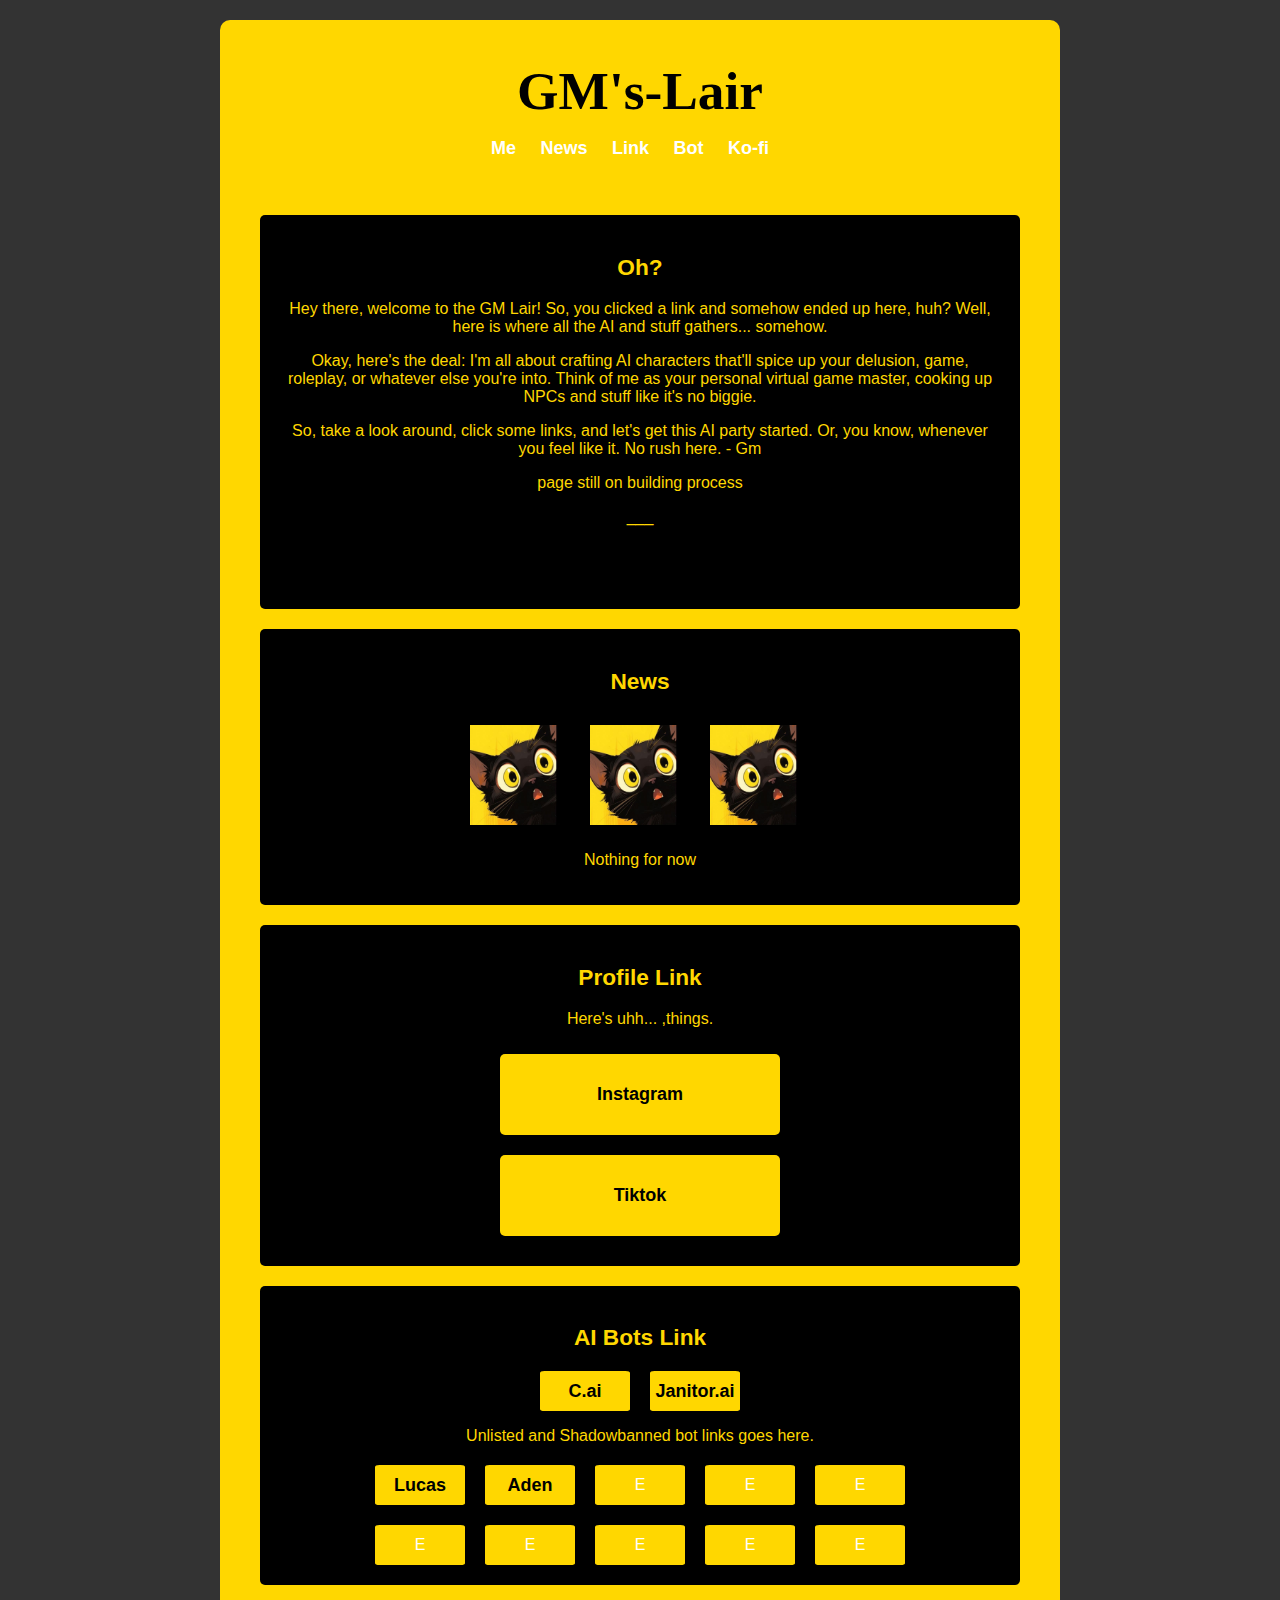
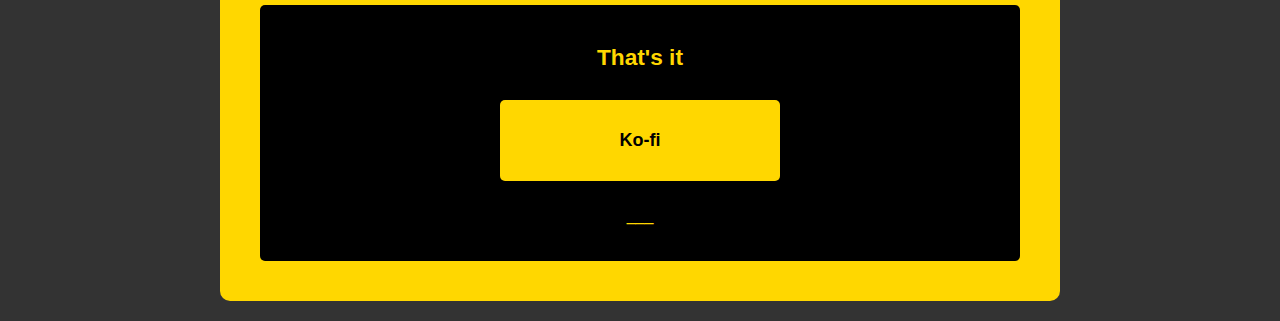
<file: index.html>
<!DOCTYPE html>
<html lang="en">
<head>
    <meta charset="UTF-8">
    <meta name="viewport" content="width=device-width, initial-scale=1.0">
    <title>D-Dream Den</title>
    <link rel="stylesheet" href="style.css">
</head>

<div class="container">
    <body>
    <header>
        <h1>GM's-Lair</h1>
        <nav>
            <ul>
                <li><a href="#about">Me</a></li>
                <li><a href="#news">News</a></li>
                <li><a href="#link">Link</a></li>
                <li><a href="#bots">Bot</a></li>
                <li><a href="#kofi">Ko-fi</a></li>
            </ul>
        </nav>
    </header>
    
    <section id="about">
        <h2>Oh?</h2>
        <p>Hey there, welcome to the GM Lair! So, you clicked a link and somehow ended up here, huh? Well, here is where all the AI and stuff gathers... somehow.</p>
        <p>Okay, here's the deal: I'm all about crafting AI characters that'll spice up your delusion, game, roleplay, or whatever else you're into. Think of me as your personal virtual game master, cooking up NPCs and stuff like it's no biggie.</p>
        <p>So, take a look around, click some links, and let's get this AI party started. Or, you know, whenever you feel like it. No rush here.   - Gm</p>
        <p>page still on building process</p>
        <p>___</p>
        <h4><a href="comment.html">unavailable</a></h4>
    </section>

    <section id="news">
        <h2>News</h2>
        <div class="picture-row">
            <img src="a pic.jpg" alt="Picture 1">
            <img src="a pic.jpg" alt="Picture 2">
            <img src="a pic.jpg" alt="Picture 3">
        </div>
        <p>Nothing for now</p>    
    </section>
        
   <section id="link">
        <h2>Profile Link</h2>
        <p>Here's uhh... ,things.</p>
        <div class="buttons">
            <button class="button"><a href="https://www.instagram.com/luc0_r/" target="_blank">Instagram</a></button>
            <button class="button"><a href="https://www.tiktok.com/@9194747199637oio" target="_blank">Tiktok</a></button>
            
        </div>    
    </section>

    <section id="bots">
        <h2>AI Bots Link</h2>
        <div class="bot-buttons-row">
            <button class="bot-button"><a href="https://character.ai/profile/Luco__" target="_blank">C.ai</a></button>
            <button class="bot-button"><a href="https://janitorai.com/profiles/1dabe86d-3b75-4562-8e34-207d808b0482_profile-of-lco-rwind" target="_blank">Janitor.ai</a></button>
        </div>       
        <p>Unlisted and Shadowbanned bot links goes here.</p>
        <div class="bot-buttons-row">
            <button class="bot-button"><a href="https://character.ai/chat/WTgJ-r72qUQ41YOOlxv1kWcUtp9P_Sq6FAA1taqQZsc" target="_blank">Lucas</a></button>
            <button class="bot-button"><a href="https://c.ai/c/91vxQ2RU4w5M5lEdt9fiNjGvVcAviieeP9z3t7daisc" target="_blank">Aden</a></button>
            <button class="bot-button">E</button>
            <button class="bot-button">E</button>
            <button class="bot-button">E</button>
        </div>
        <div class="bot-buttons-row">
            <button class="bot-button">E</button>
            <button class="bot-button">E</button>
            <button class="bot-button">E</button>
            <button class="bot-button">E</button>
            <button class="bot-button">E</button>
        </div>
        
    </section>

    <section id="kofi">
        <h2>That's it</h2>
        <div class= "buttons">
            <button class="button"><a href="https://ko-fi.com/lco_rwind" target="_blank">Ko-fi</a></button>
        </div>
        <p>___</p>
        
    </section>
    <script>
    </script>
    </body>
</div>
</html>
</file>
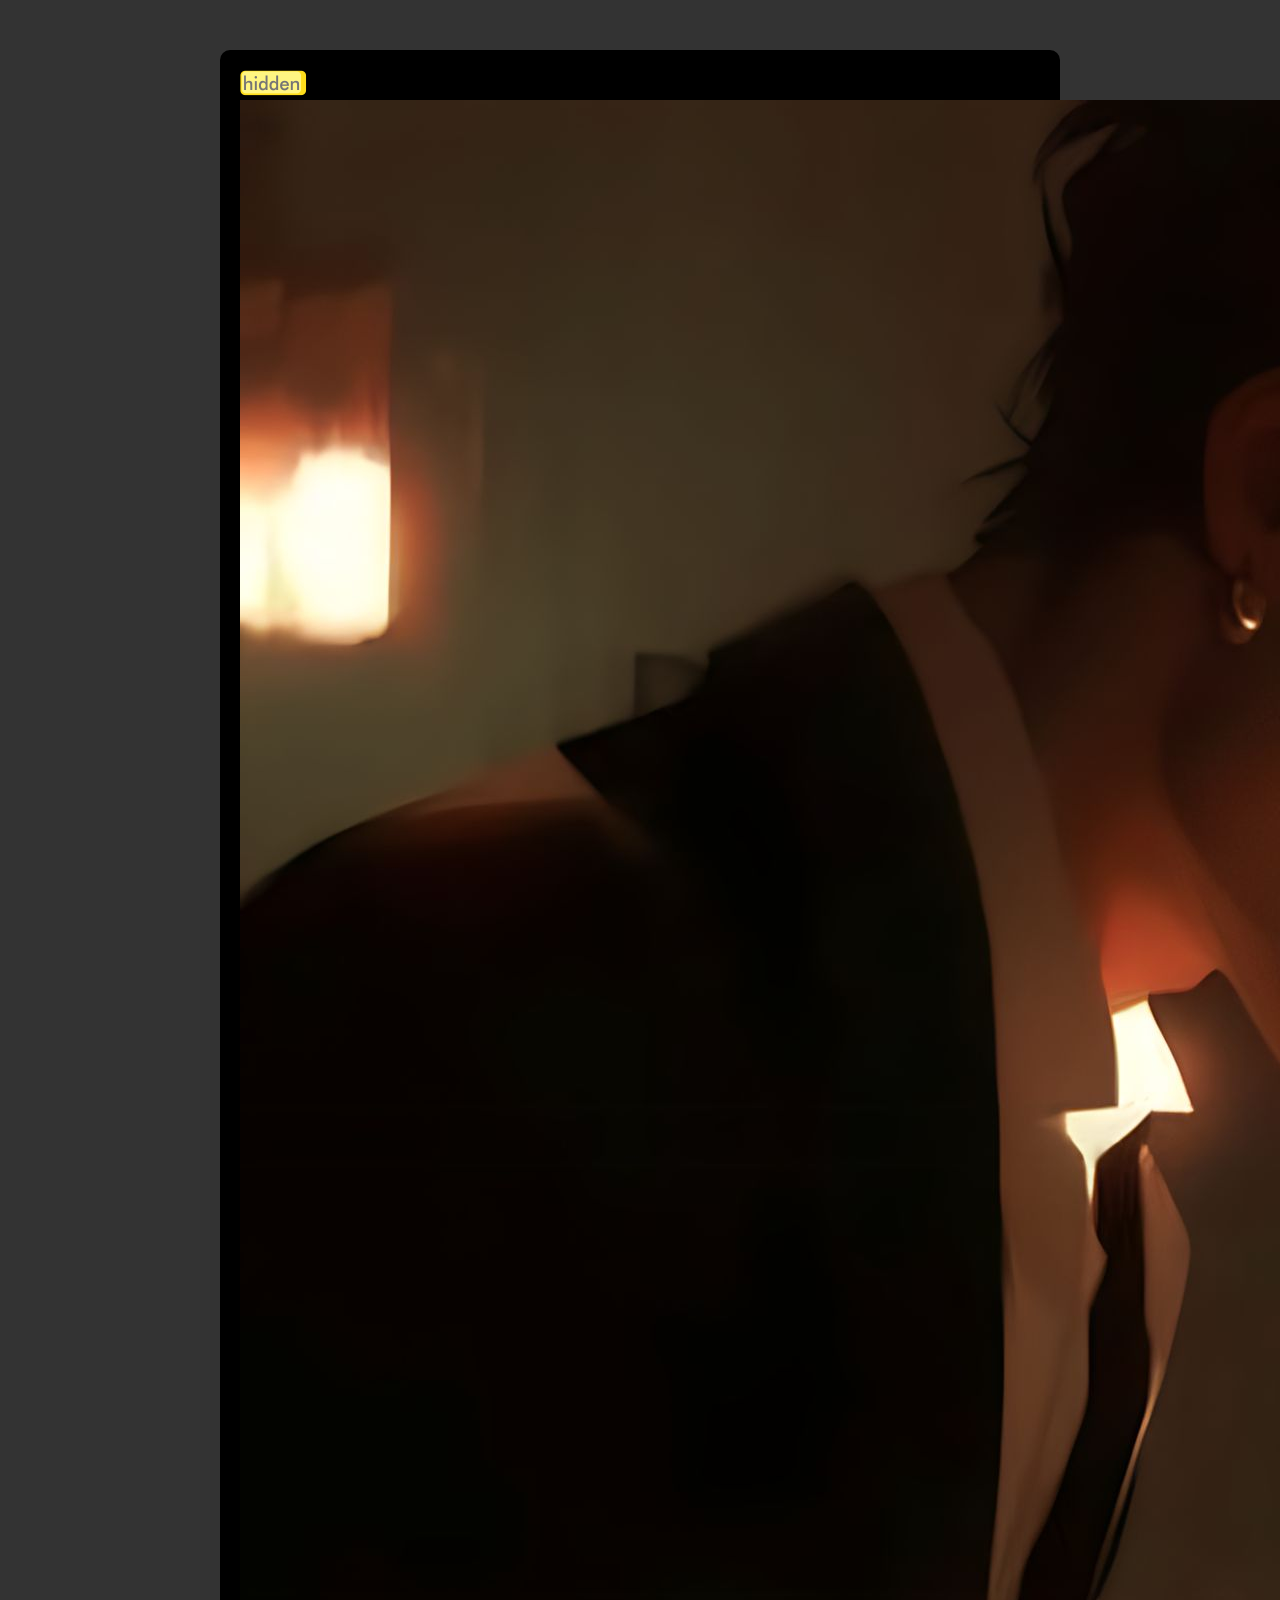
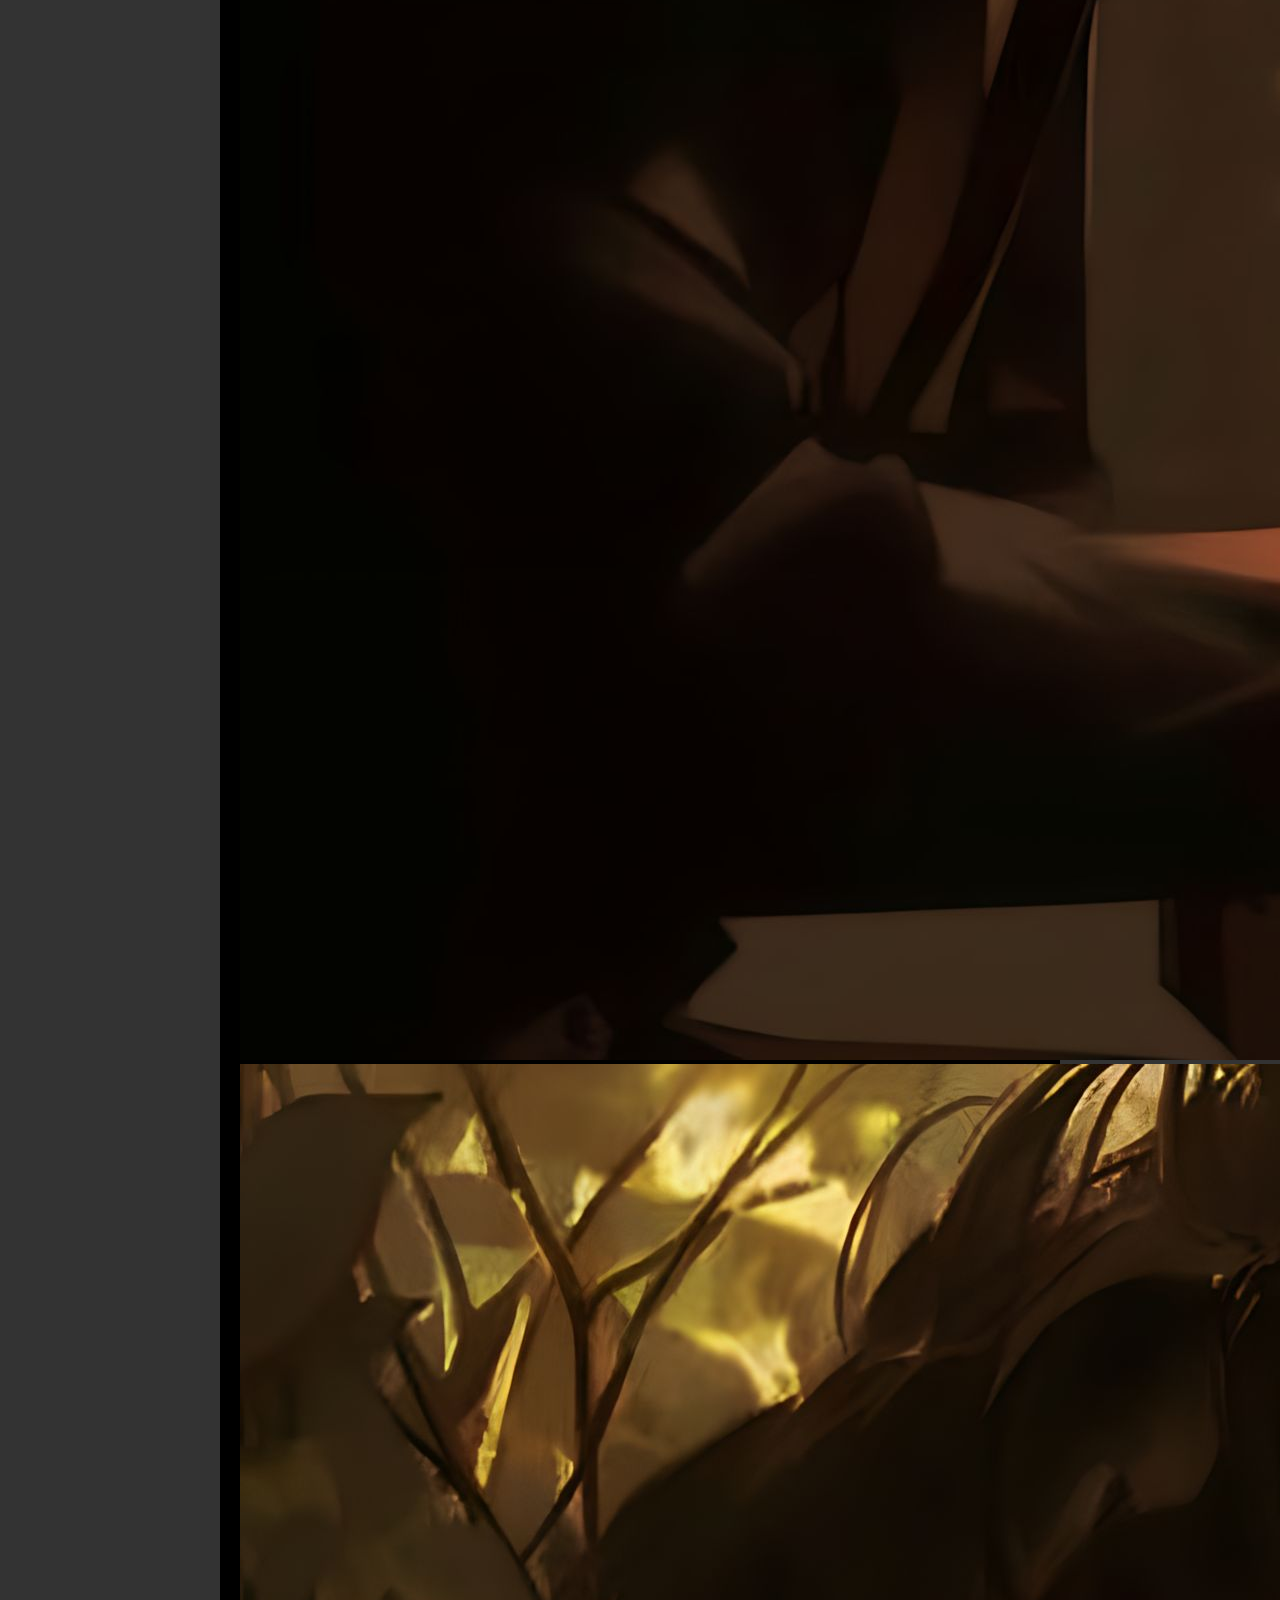
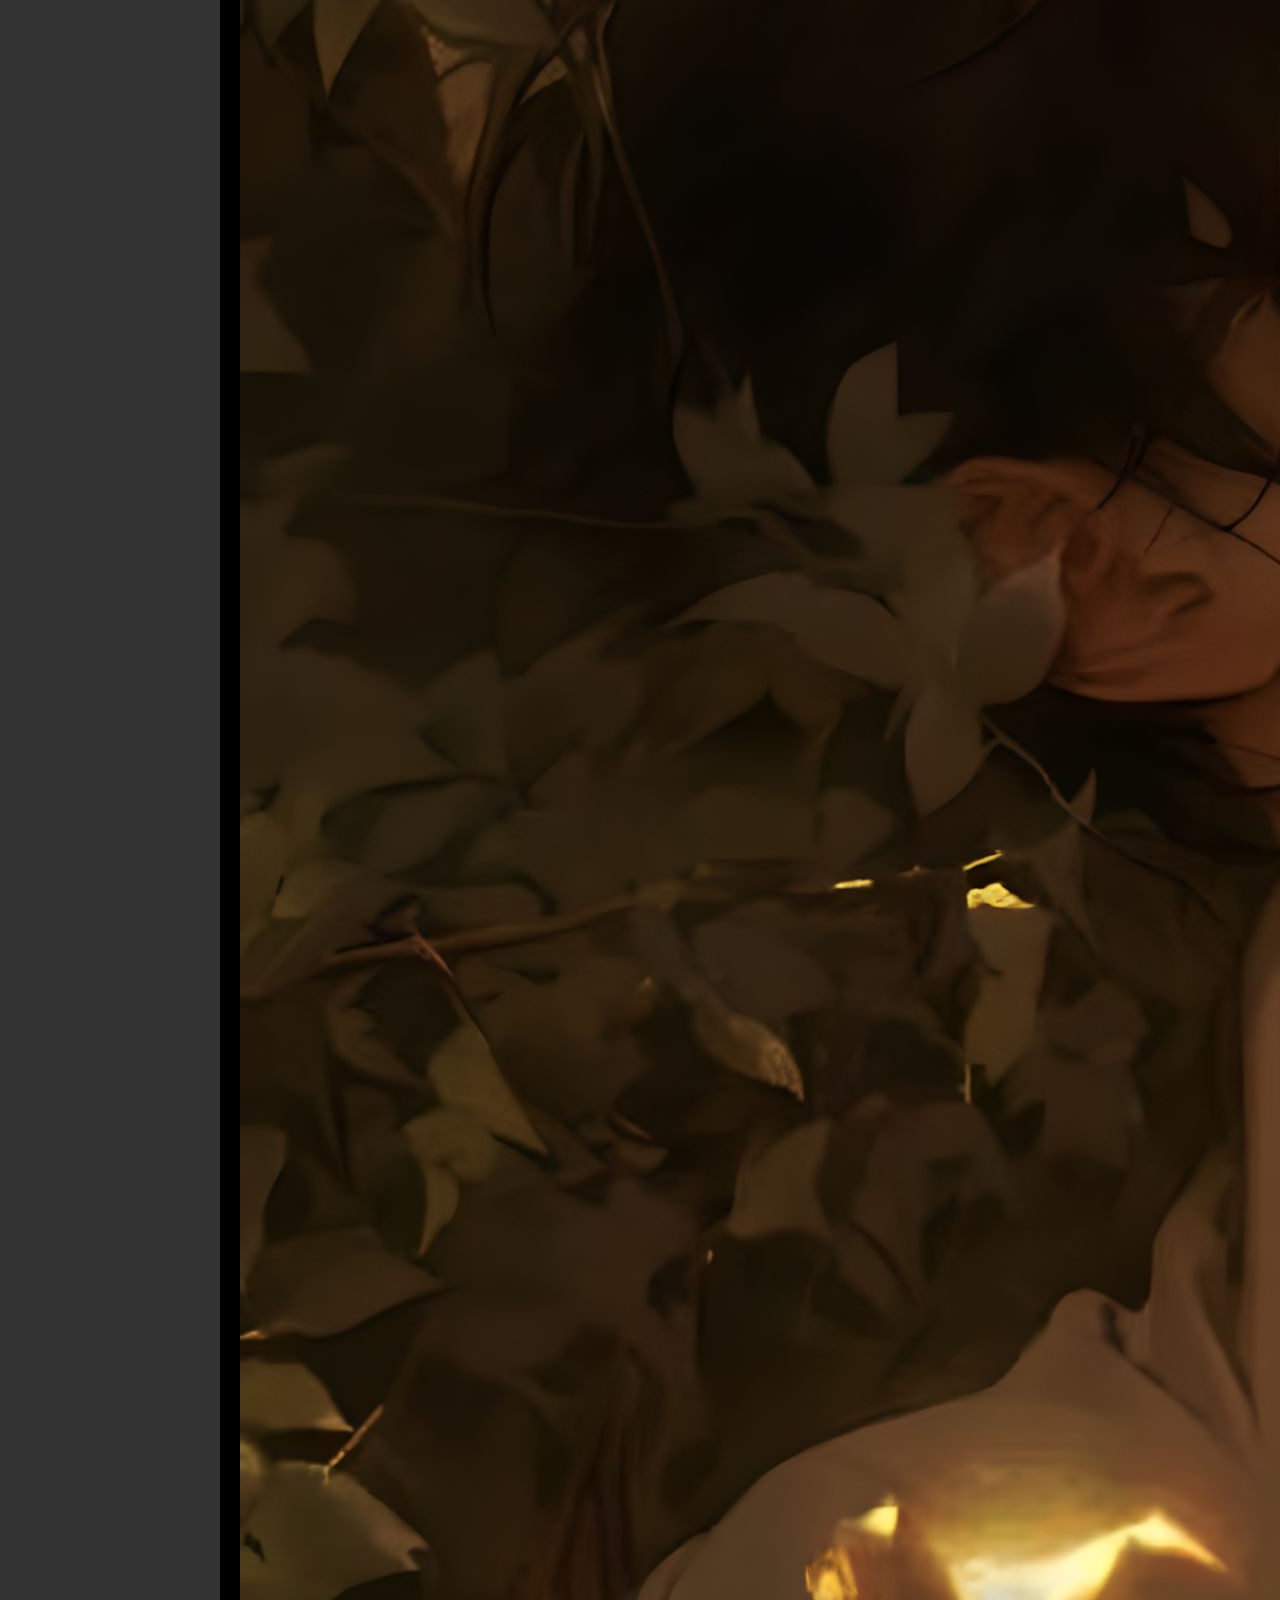
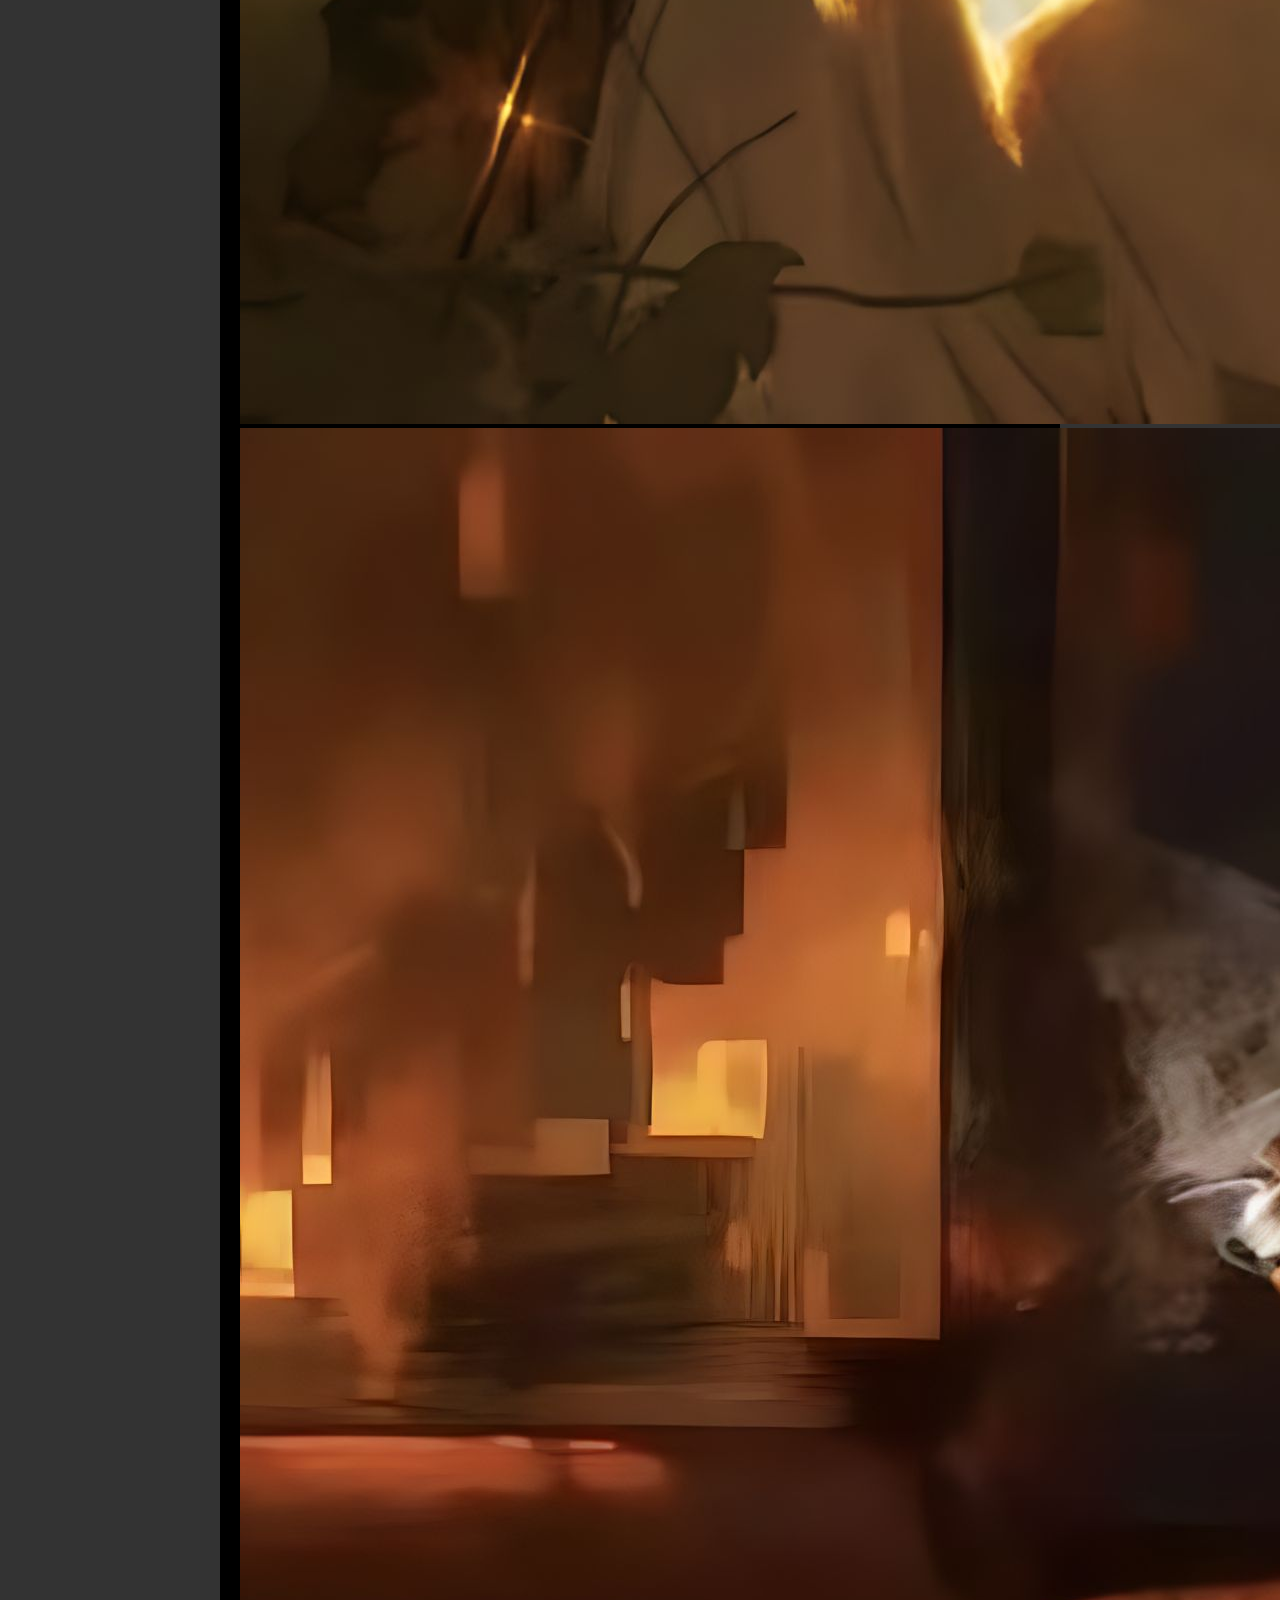
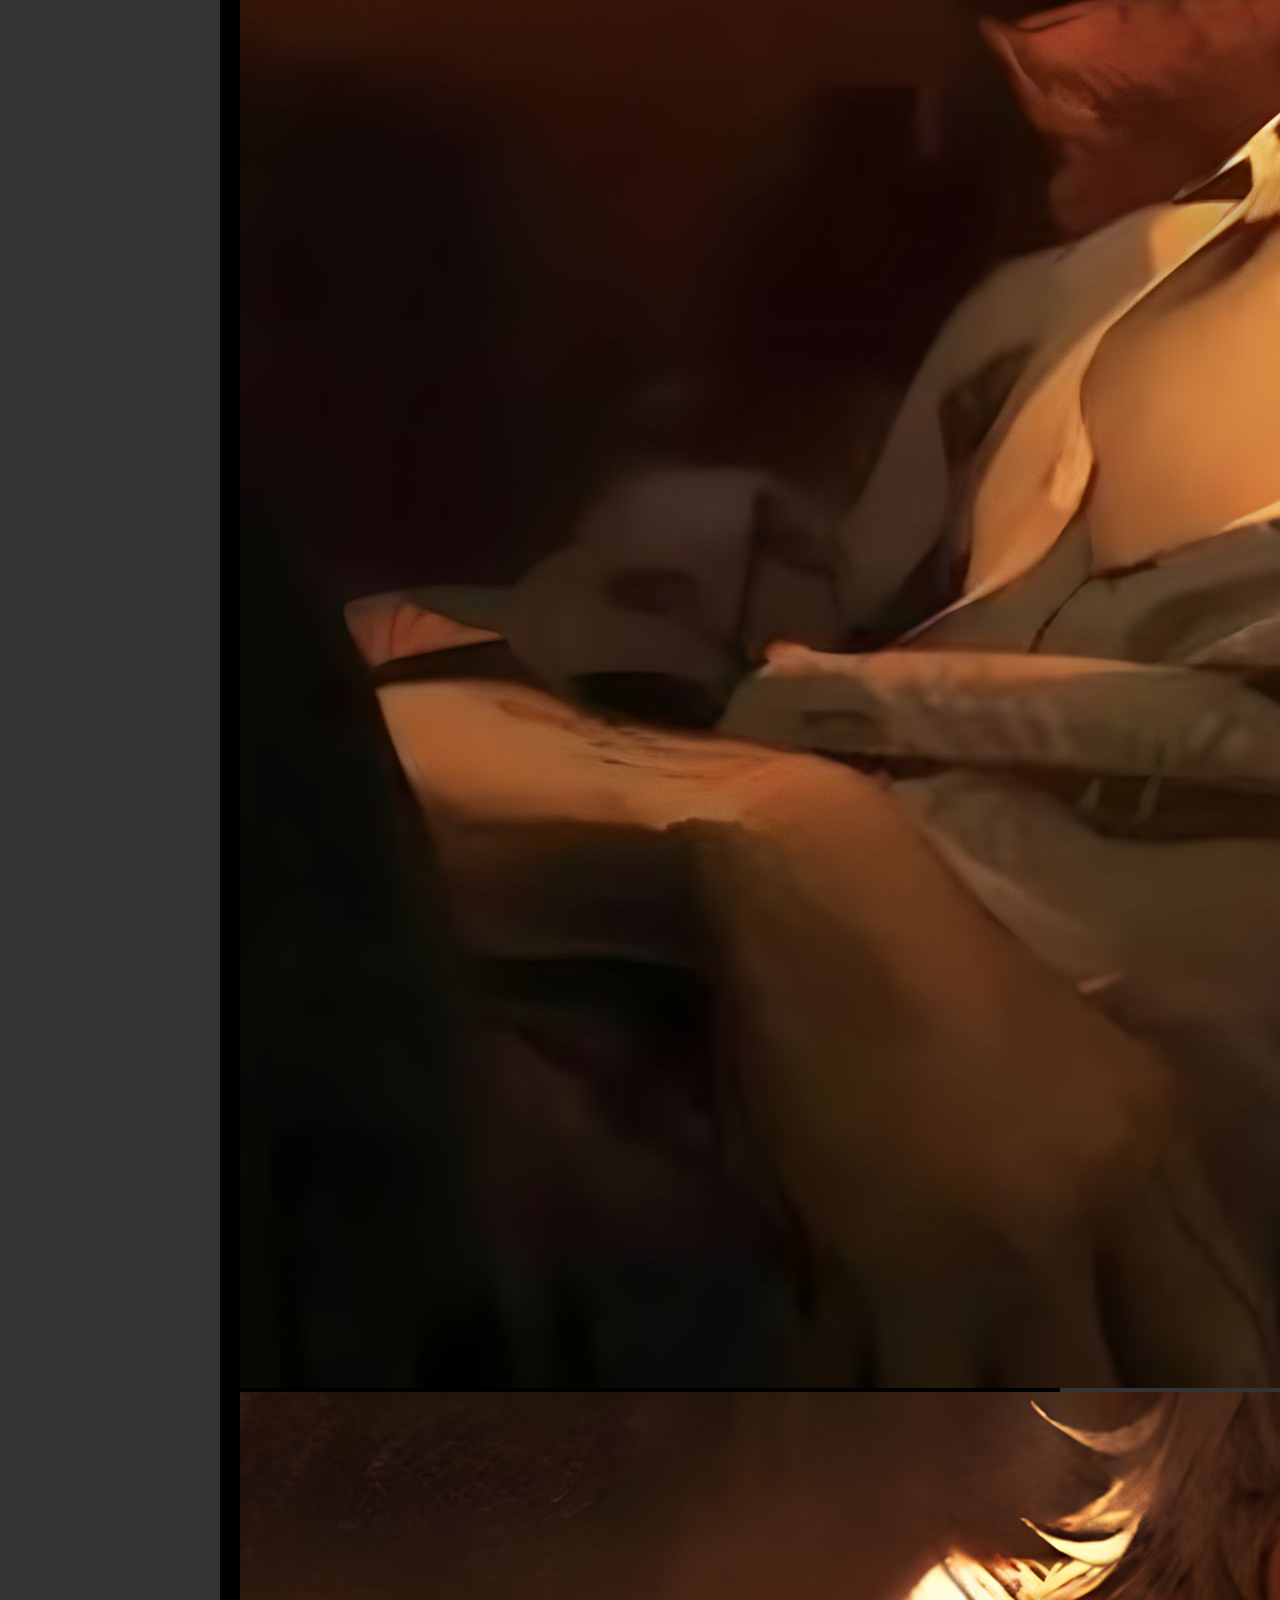
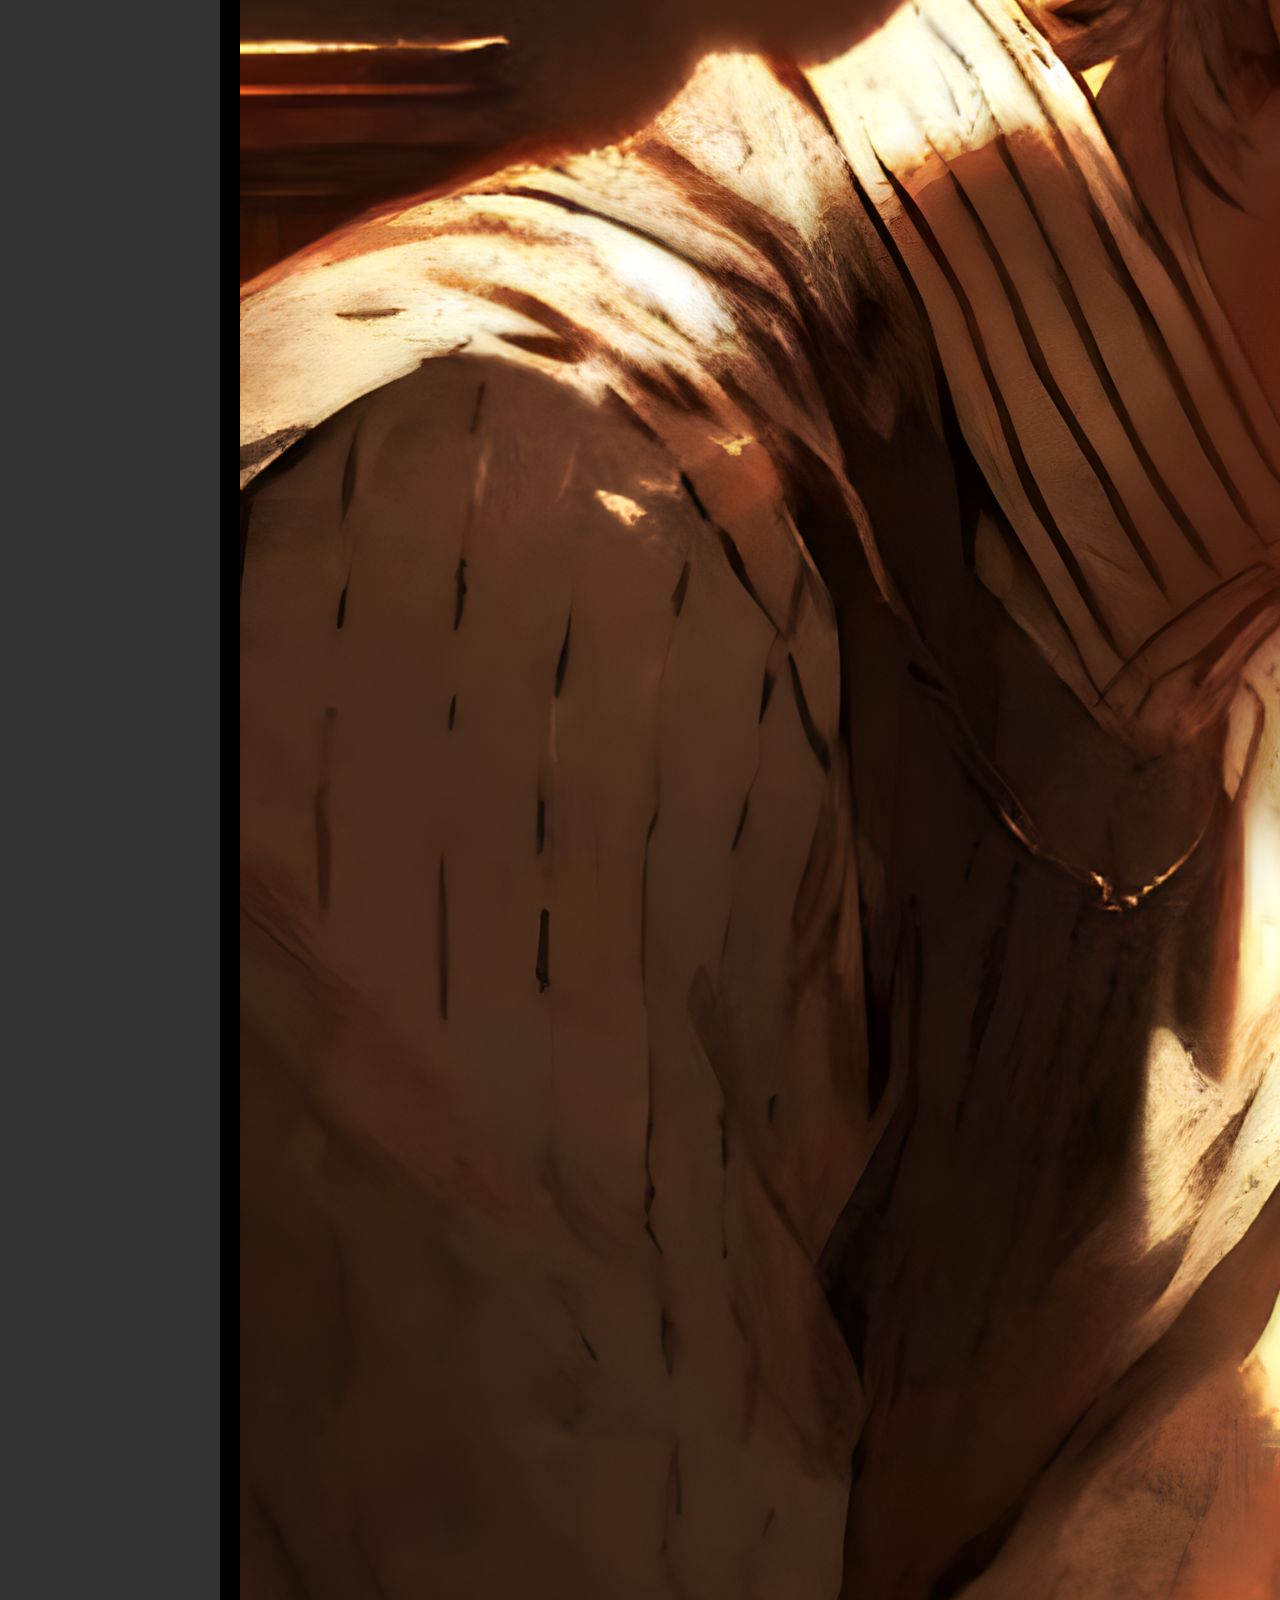
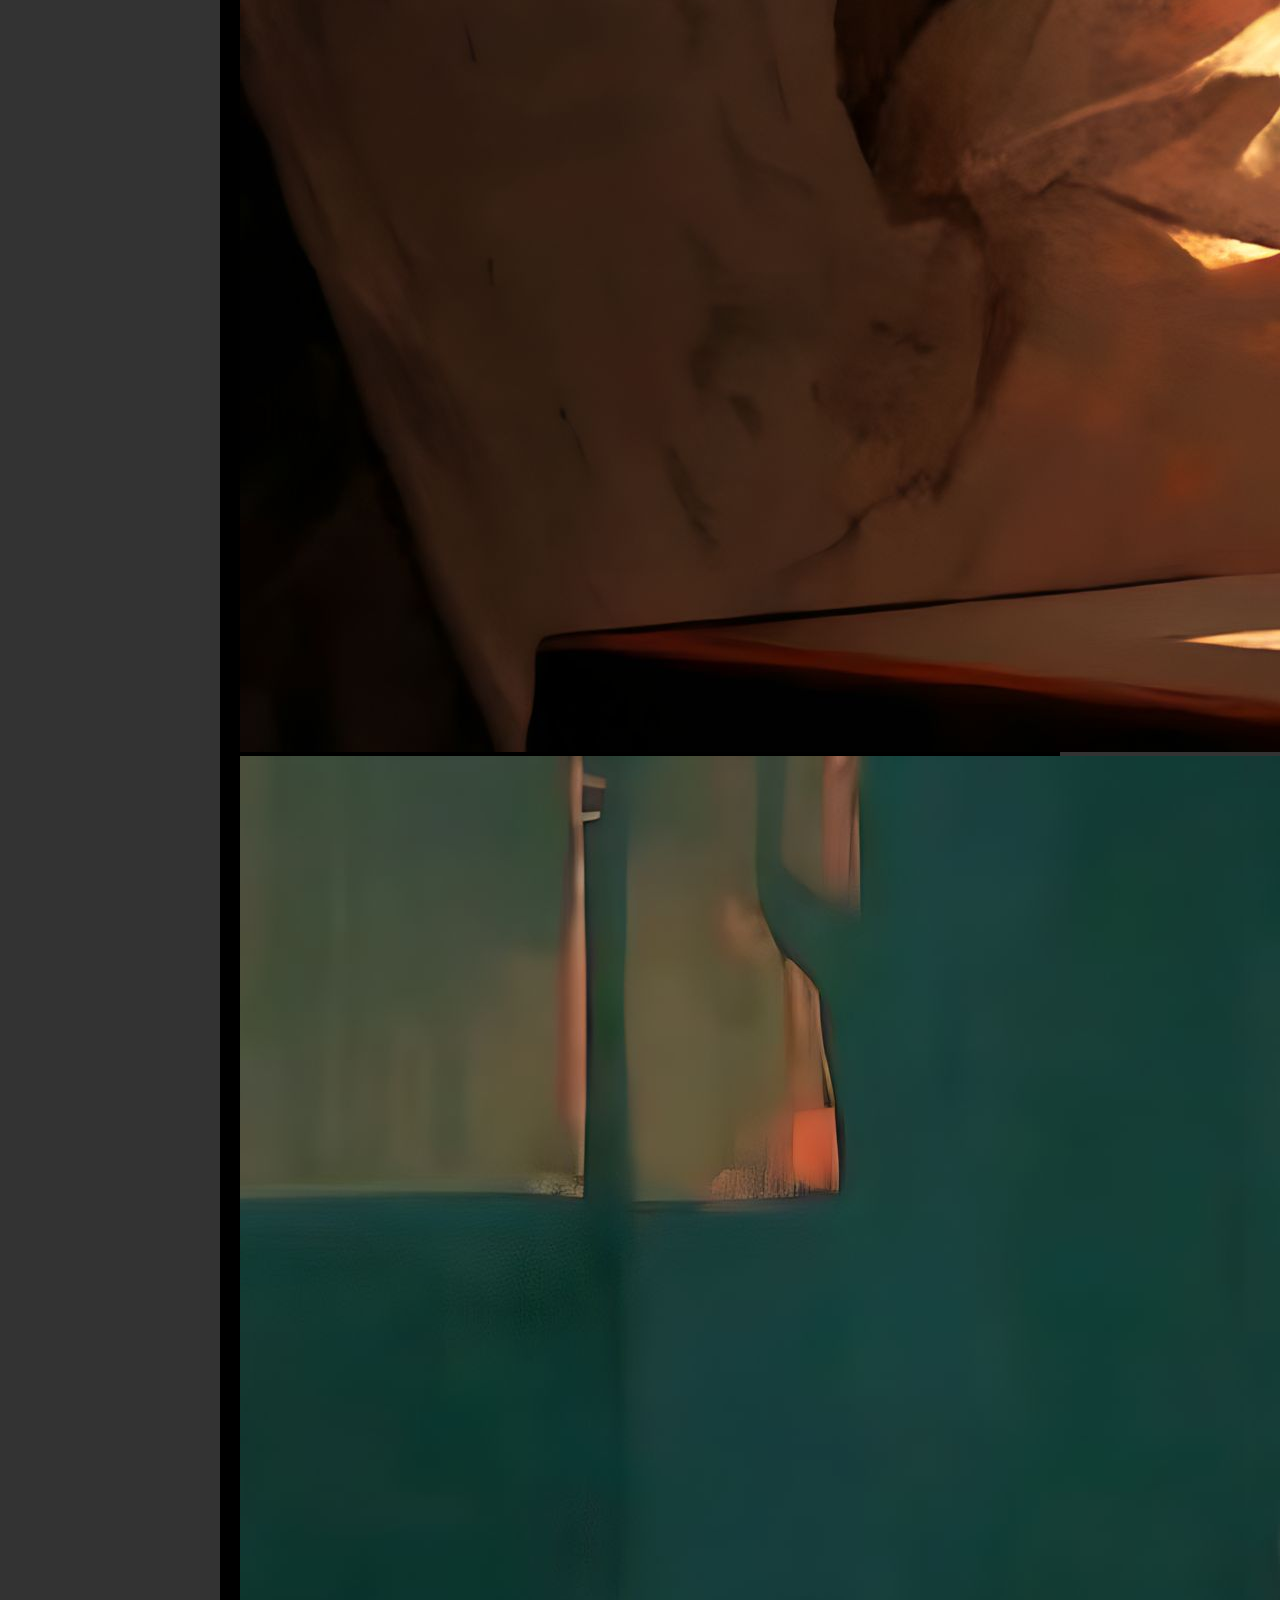
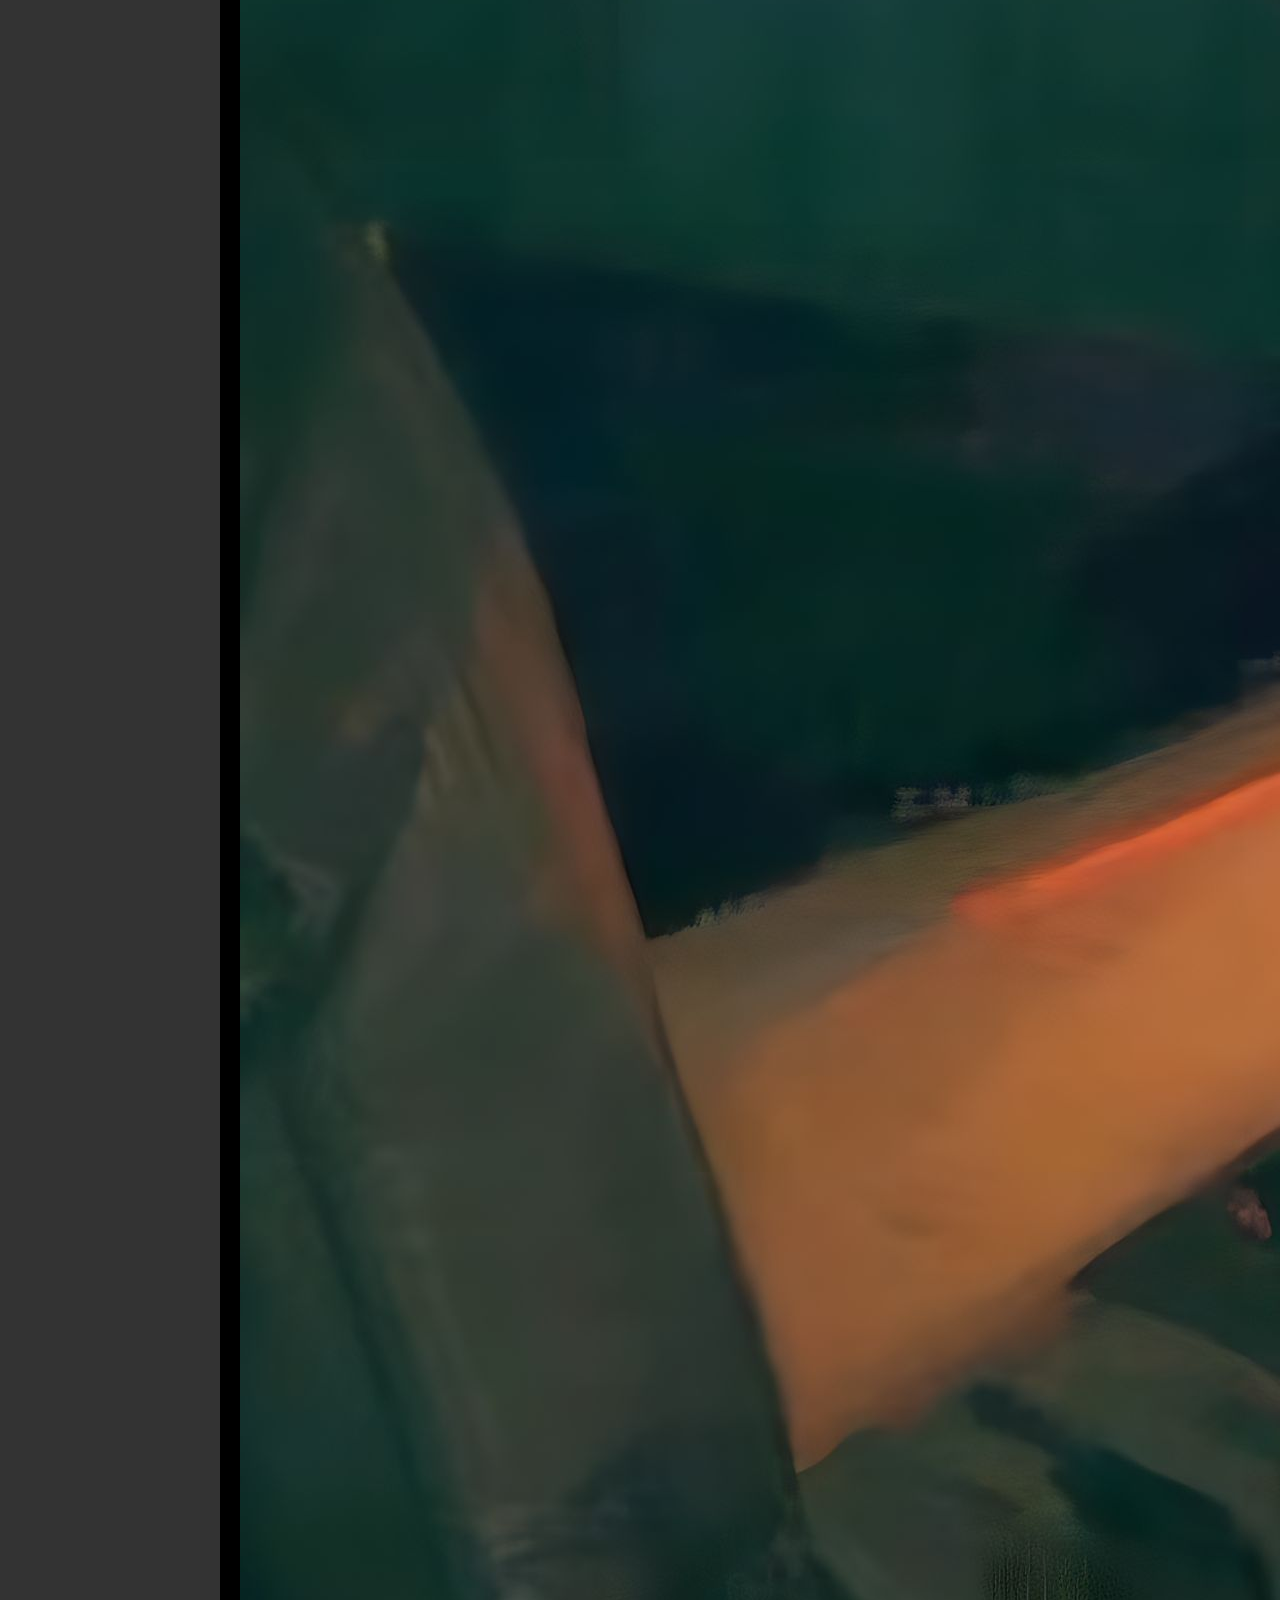
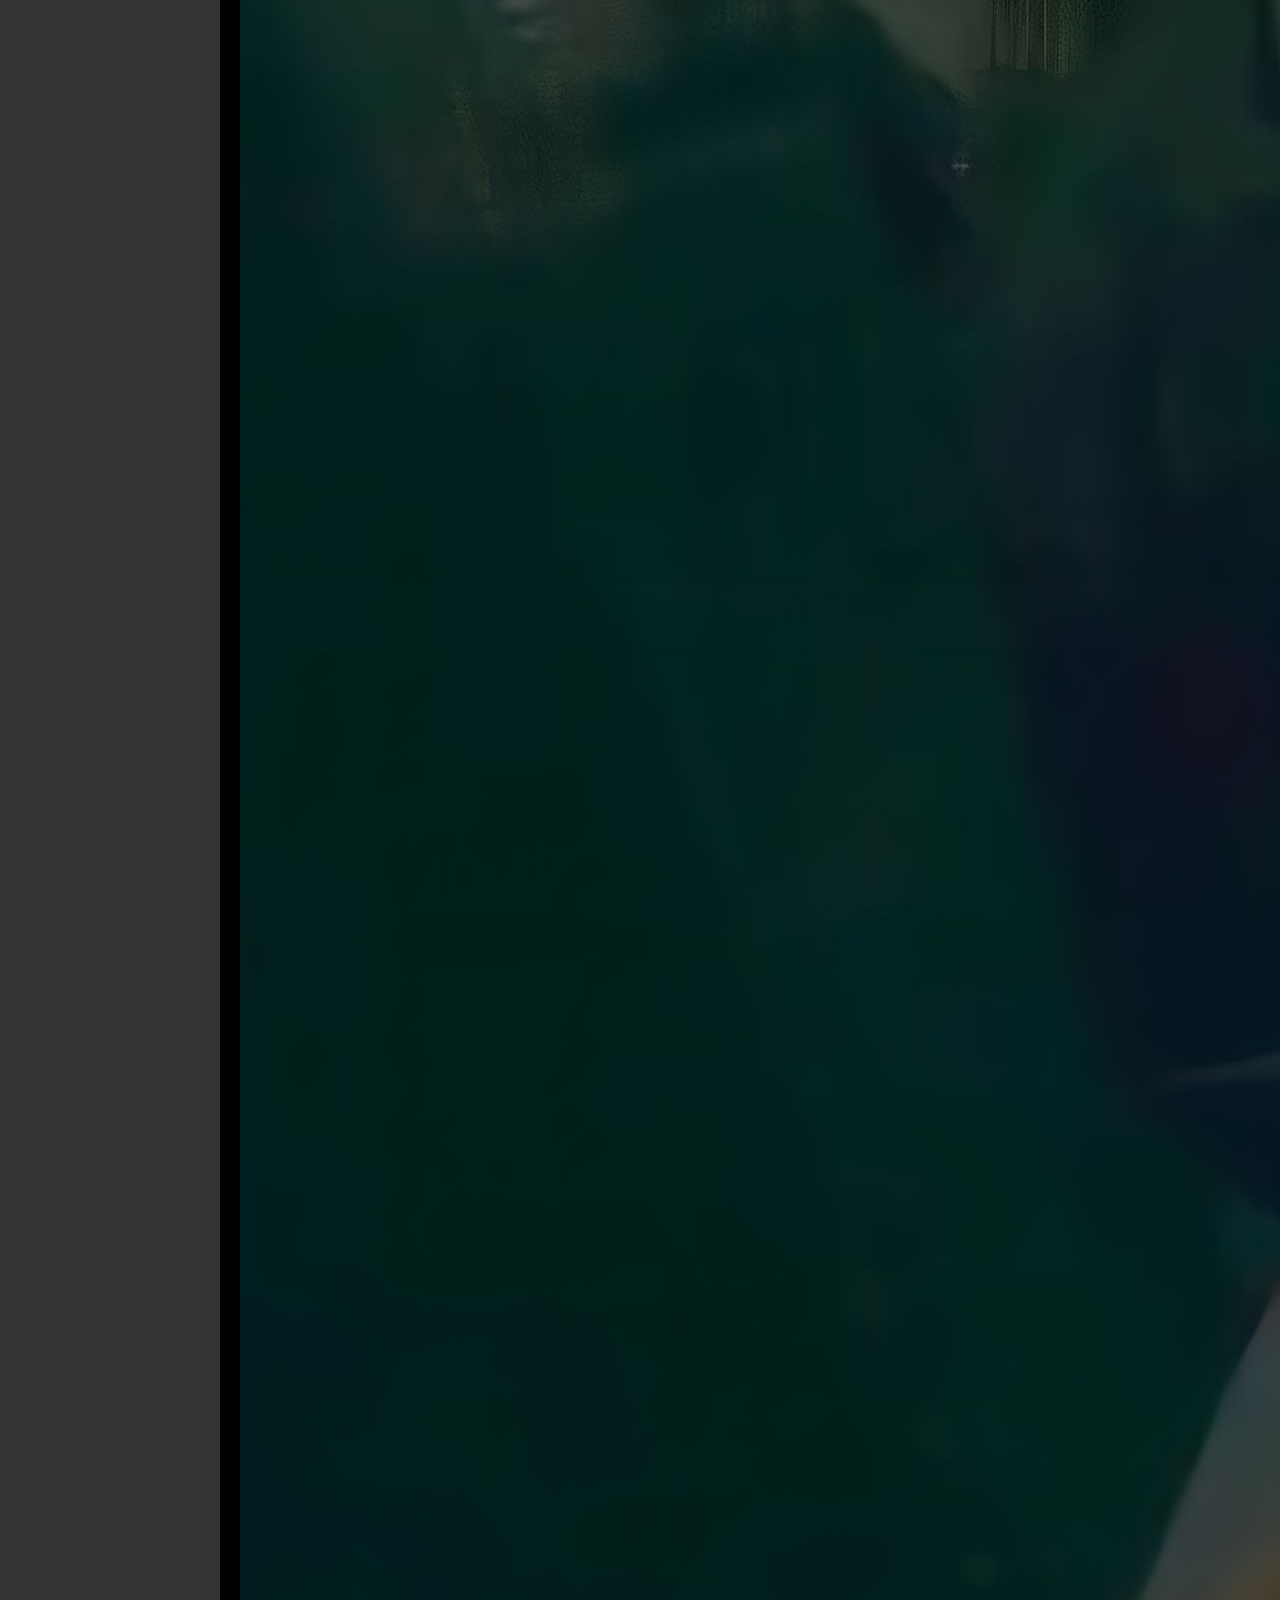
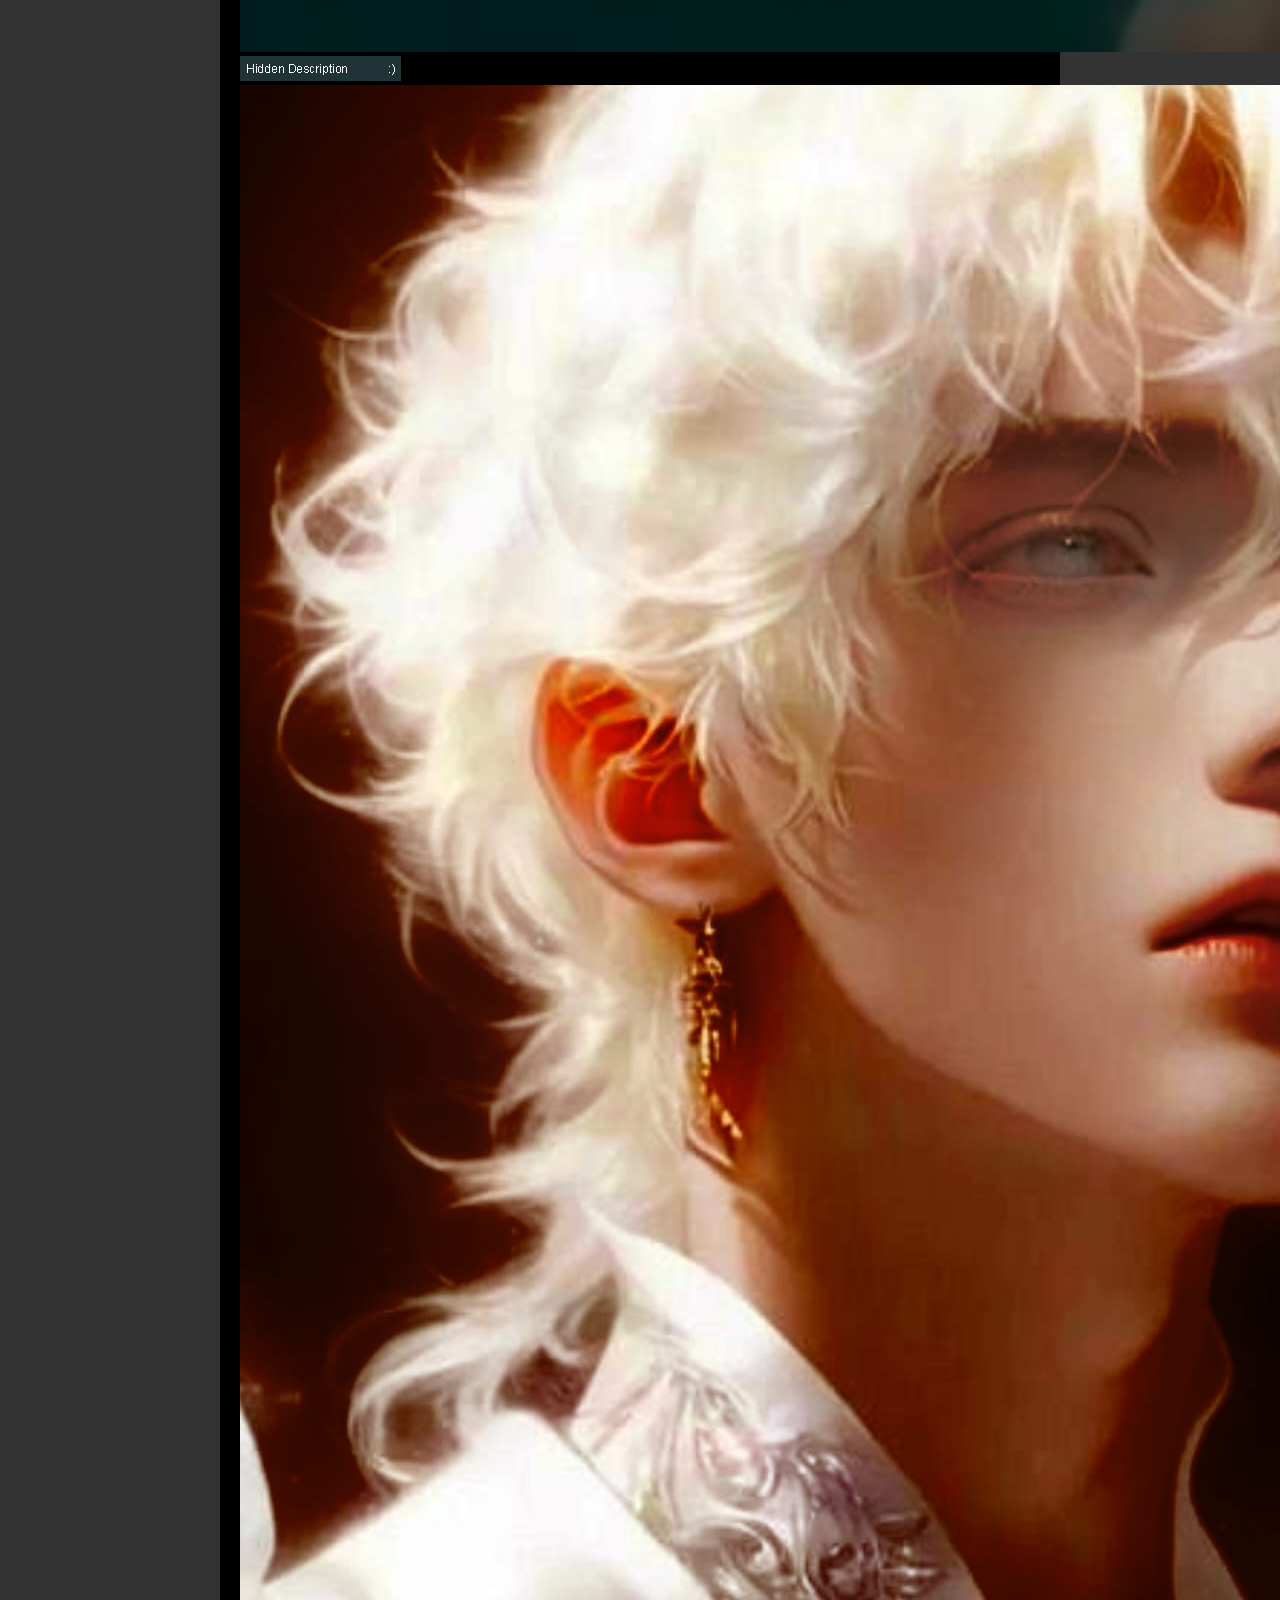
<file: comment.html>
<!DOCTYPE html>
<html lang="en">
<head>
  <meta charset="UTF-8">
  <meta name="viewport" content="width=device-width, initial-scale=1.0">
  <title>Comments</title>
  <style>
    body {
      font-family: 'Gill Sans', 'Gill Sans MT', Calibri, 'Trebuchet MS', sans-serif;
      background-color: #333;
      color: gold;
      margin: 0;
      padding: 0;
    }
    .container {
      max-width: 800px;
      margin: 50px auto;
      padding: 20px;
      background-color: black;
      border-radius: 10px;
    }
    .comment-form textarea {
      width: calc(100% - 22px);
      padding: 10px;
      margin-bottom: 10px;
      border: 1px solid gold;
      border-radius: 5px;
      background-color: black;
      color: gold;
      font-family: 'Gill Sans', 'Gill Sans MT', Calibri, 'Trebuchet MS', sans-serif;
    }
    .comment-form button {
      padding: 10px 20px;
      background-color: gold;
      color: #000;
      border: none;
      border-radius: 5px;
      cursor: pointer;
    }
    .comment-list {
      list-style-type: none;
      padding: 0;
    }
    .comment {
      margin-bottom: 20px;
      padding: 10px;
      background-color: #333;
      border-radius: 5px;
      ;
      word-wrap: break-word; /* To keep comments inside the box */
      font-family: monospace;
    }
    h1{
	    font-family: Tahoma;
	    font-size: 40pt;
	    margin: 0;
    }

  </style>
</head>
<body>
  <div class="container">
    <img src="yellow.png" alt="Picture yellow">
    <img src="Ethan Lancaster.jpg" alt="Picture">
    <img src="Felix Hawthrone.jpg" alt="Picture">
    <img src="Nathaniel Sommers.jpg" alt="Picture">
    <img src="Oliver Bennett.jpg" alt="Picture">
    <img src="Sebastion Montgomery.jpg" alt="Picture">
    <img src="hidd.jpg" alt="Picture">
    <img src="aer.jpg" alt="Picture">
    <img src="fort.jpg" alt="Picture">
    <img src="illu.jpg" alt="Picture">
    <img src="jest.jpg" alt="Picture">
    <img src="knife.jpg" alt="Picture">
    <img src="twin.jpg" alt="Picture">

    <h1>GM's Lair</h1>
    <h2>Notes Here</h2>
    <p>Private Notes.
    </p>
    <div class="comment-form">
      <textarea id="commentInput" rows="4" placeholder="comment unavailable rn, well you can put something, but no one can read it beside yourself bruh..."></textarea>
      <button onclick="postComment()">Post Comment</button>
    </div>
    <ul class="comment-list" id="commentList"></ul>
  </div>

  <script>
   // Load comments from localStorage when the page loads
window.onload = function() {
  var comments = JSON.parse(localStorage.getItem('comments')) || [];
  var commentList = document.getElementById('commentList');
  comments.forEach(function(commentText) { // Iterate comments in their stored order
    var li = document.createElement('li');
    li.className = 'comment';
    li.innerHTML = '<p>' + commentText.replace(/\n/g, '</p><p>') + '</p>'; // Convert newlines to paragraphs
    commentList.appendChild(li);
  });
};

function postComment() {
  var commentInput = document.getElementById('commentInput');
  var commentText = commentInput.value.trim();
  if (commentText !== '') {
    var commentList = document.getElementById('commentList');
    var li = document.createElement('li');
    li.className = 'comment';
    li.innerHTML = '<p>' + commentText.replace(/\n/g, '</p><p>') + '</p>'; // Convert newlines to paragraphs
    commentList.insertBefore(li, commentList.firstChild); // Insert new comment at the beginning

    // Save comment to localStorage
    var comments = JSON.parse(localStorage.getItem('comments')) || [];
    comments.push(commentText); // Add new comment at the end
    localStorage.setItem('comments', JSON.stringify(comments));

    commentInput.value = '';
  }
}

  </script>
</body>
</html>
</file>
<file: style.css>
body {
    font-family: helvetica;
    margin: 0;
    padding: 0;
    background-color: #333;
   
}
.container {
    max-width: 800px;
    margin: 20px auto;
    padding: 20px;
    background-color: gold;
    box-shadow: black;
    border-radius: 10px;
  }

header {
    background-color: gold;
    color: black; /*gm rxt*/
    padding: 20px;
    text-align: center;
}
header h1{
	font-family: Tahoma;
	text-align: center;
	font-size: 40pt;
	margin: 0;
}

h2{
    font-family: helvetica;
    font-size: 17pt;
    color: gold;

}
h4{
    font-family: helvetica;
    color: gold;

}
p {
  font-family: 'Gill Sans', 'Gill Sans MT', Calibri, 'Trebuchet MS', sans-serif;
  color: gold;
}


a {
    color: black; 
    text-decoration: none; /* Remove underline from links */
    font-weight: bold;
    font-size: large;
}
a:hover {
    color: #333; 
}


nav ul {
    list-style-type: none;
    padding: 0;
    text-align: center; /*hapus klo undo*/
}
nav ul li {
    display: inline;
    margin-right: 20px;
}
nav ul li a {
    text-decoration: none;
    color: white;
    font-weight: bold;
}
nav ul li a:hover {
    color: black;
}

.buttons {
    margin: 0 auto; /*hapus null if undo*/
    width: 300px;
    display: flex;
    flex-direction: column;
}


.button {
    font-size: large;
    color: #fff;
    background-color: gold;
    border: none;
    border-radius: 5px;
    padding: 10% 20px; /*tadi pading nya 7 20*/
    cursor: pointer;
	margin: 10px;
    text-align: center; /*dell if undo*/
}
.button:hover {
      background-color: orange;
      color: #fff;
}

section {
    padding: 20px;
    margin: 20px;
    background-color: black;
    border-radius: 5px;
    text-align: center;
}

.bot-buttons-row {
    display: flex;
    justify-content: center;
    margin-top: 20px;
}
.bot-button {
    font-size: 16px;
    color: #fff;
    background-color: gold;
    border: none;
    border-radius: 5%;
    padding: 15px 20px;
    cursor: pointer;
    margin: 0 10px;
    width: 90px; 
    height: 40px; 
    justify-content: center;
    align-items: center;
    text-align: center;
    display: flex;
    transition: background-color 0.3s ease;
}
.bot-button:hover {
    background-color: orange;
}

.picture-row {
    display: flex;
    justify-content: center; 
    margin-top: 20px;
    flex-wrap: wrap; 
}
.picture-row img {
    margin: 10px; /* add null if undo */
    max-width: 100px; /* set to 200 if undo */
    height: auto;
}

/* Media Queries for responsive design */
@media (max-width: 1080px) {
    .container {
        width: 90%;
        margin: 10px auto;
    }

    .buttons {
        width: 100%;
    }

    .bot-buttons-row {
        flex-direction: column;
        align-items: center;
    }

    .bot-button {
        width: 80%;
        margin: 10px 0;
        padding: 10% 20px;
    }

    .picture-row {
        flex-direction: row; 
        align-items: center;
    }
    .picture-row img {
        max-width: 30%; 
        margin: 10px 0; 
    }

    a{
        font-size: xx-large;
    }
}
</file>
